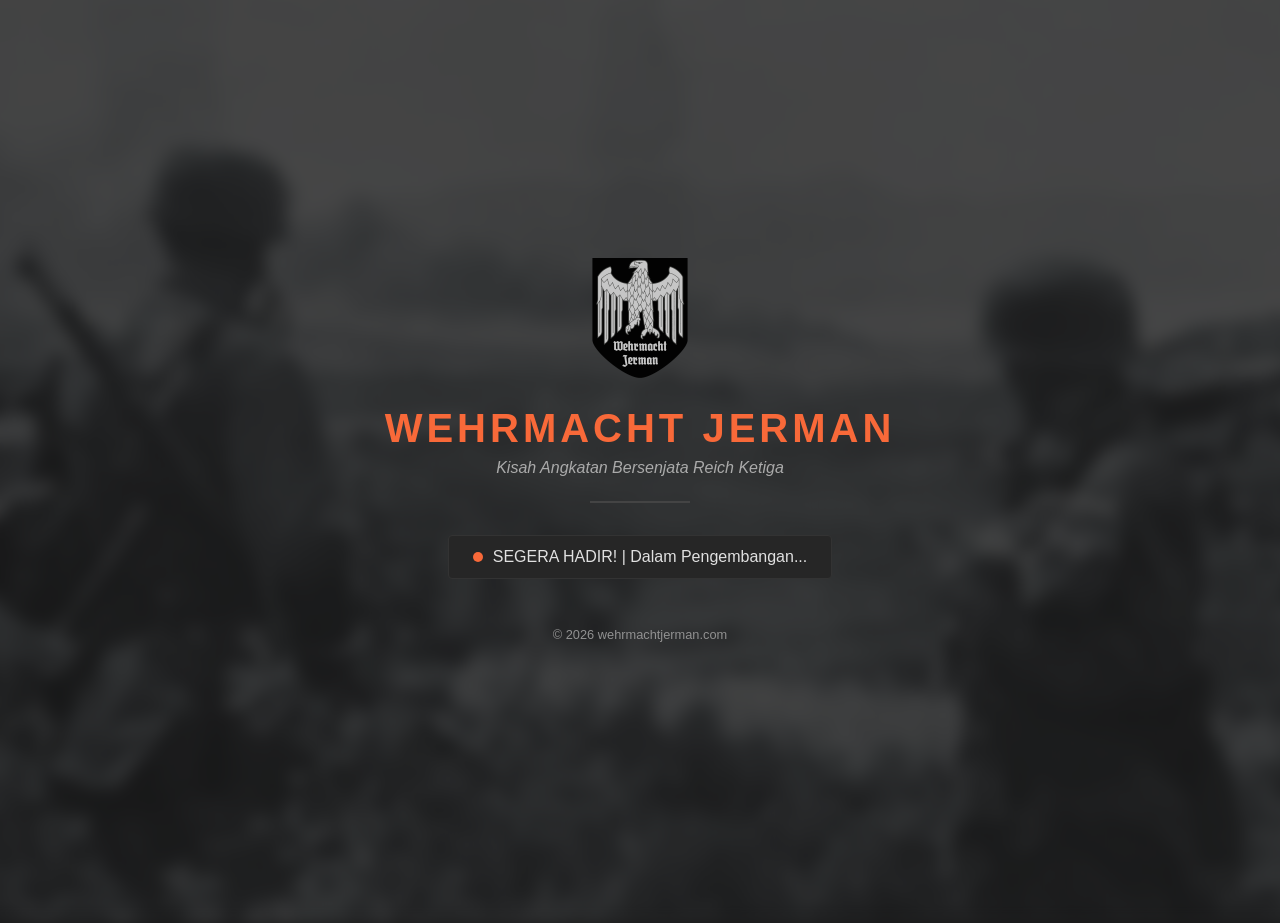
<file: index.html>
<!DOCTYPE html>
<html lang="id">
<head>
    <meta charset="UTF-8">
    <meta name="viewport" content="width=device-width, initial-scale=1.0">
    <meta name="description" content="Wehrmacht Jerman - Kisah/sejarah lengkap angkatan bersenjata Jerman Nazi/Reich Ketiga (1935–1945). Segera hadir.">
    <title>Wehrmacht Jerman – Sejarah Militer Jerman di Perang Dunia II</title>
    <link rel="icon" href="img/favicon.ico">
    <link rel="apple-touch-icon" sizes="180x180" href="img/apple-touch-icon.png">
    <link rel="icon" type="image/png" sizes="32x32" href="img/favicon-32x32.png">
    <link rel="icon" type="image/png" sizes="16x16" href="img/favicon-16x16.png">
    <link rel="manifest" href="img/site.webmanifest">
    <link rel="stylesheet" href="style.css">
    <script type="application/ld+json">
    {
        "@context": "https://schema.org",
        "@type": "WebSite",
        "name": "Wehrmacht Jerman",
        "url": "https://wehrmachtjerman.com"
    }
    </script>
</head>
<body>
    <div class="container">
        <header>
            <div class="logo-container">
                <img src="img/web_logo.png" alt="Logo Website wehrmachtjerman.com" class="web-logo">
            </div>
        </header>
        
        <main>
            <h1>WEHRMACHT JERMAN</h1>
            <p class="subtitle">Kisah Angkatan Bersenjata Reich Ketiga</p>
            <div class="divider"></div>
            <div class="status-box">
                <span class="pulse-icon"></span>
                <p>SEGERA HADIR! | Dalam Pengembangan...</p>
            </div>
        </main>

        <footer>
            <p>&copy; 2026 wehrmachtjerman.com</p>
        </footer>
    </div>
</body>
</html>
</file>
<file: style.css>
* {
    margin: 0;
    padding: 0;
    box-sizing: border-box;
}

body {
    font-family: 'Segoe UI', Tahoma, Geneva, Verdana, sans-serif;
    color: #e0e0e0;
    display: flex;
    justify-content: center;
    align-items: center;
    height: 100vh;
    overflow: hidden;
    position: relative; 
    background-color: #1a1a1a; 
}

body::before {
    content: "";
    position: absolute;
    top: 0;
    left: 0;
    width: 100%;
    height: 100%;
    background: linear-gradient(rgba(26, 26, 26, 0.8), rgba(26, 26, 26, 0.8)), 
                url('img/img_bg.jpg') no-repeat center center fixed;
    background-size: cover;
    filter: blur(8px); 
    transform: scale(1.05); 
    z-index: -1; 
}

.container {
    text-align: center;
    padding: 2rem;
    max-width: 600px;
    position: relative;
    z-index: 1; 
}

.logo-container {
    margin-bottom: 1.5rem;
}

.web-logo {
    width: 120px;
    height: auto;
    object-fit: contain;
}

h1 {
    font-size: 2.5rem;
    letter-spacing: 4px;
    color: #F86939;
    margin-bottom: 0.5rem;
    text-transform: uppercase;
}

.subtitle {
    font-size: 1rem;
    color: #aaaaaa;
    font-style: italic;
    margin-bottom: 1.5rem;
}

.divider {
    height: 2px;
    width: 100px;
    background-color: #444444;
    margin: 0 auto 2rem auto;
}

.status-box {
    display: inline-flex;
    align-items: center;
    background-color: #262626;
    padding: 0.75rem 1.5rem;
    border-radius: 4px;
    border: 1px solid #333333;
}

.pulse-icon {
    width: 10px;
    height: 10px;
    background-color: #F86939; 
    border-radius: 50%;
    margin-right: 10px;
    box-shadow: 0 0 0 #f8693971;
    animation: pulse 1.5s infinite;
}

@keyframes pulse {
    0% { box-shadow: 0 0 0 0 #f8693971; }
    70% { box-shadow: 0 0 0 10px rgba(0, 255, 102, 0); }
    100% { box-shadow: 0 0 0 0 rgba(0, 255, 102, 0); }
}

footer {
    margin-top: 3rem;
    font-size: 0.8rem;
    color: #919191;
}

@media (max-width: 600px) {
    body {
        background-attachment: scroll;
    }
    
    .container {
        padding: 1.5rem; 
        width: 100%;
    }

    .web-logo {
        width: 100px; 
    }

    h1 {
        font-size: 1.8rem; 
        letter-spacing: 2px; 
    }

    .subtitle {
        font-size: 0.9rem; 
        margin-bottom: 1.2rem;
    }

    .divider {
        margin: 0 auto 1.5rem auto; 
    }

    .status-box {
        padding: 0.6rem 1.2rem; 
        font-size: 0.9rem;
    }

    footer {
        margin-top: 2.5rem; 
        font-size: 0.75rem;
    }
}
</file>
